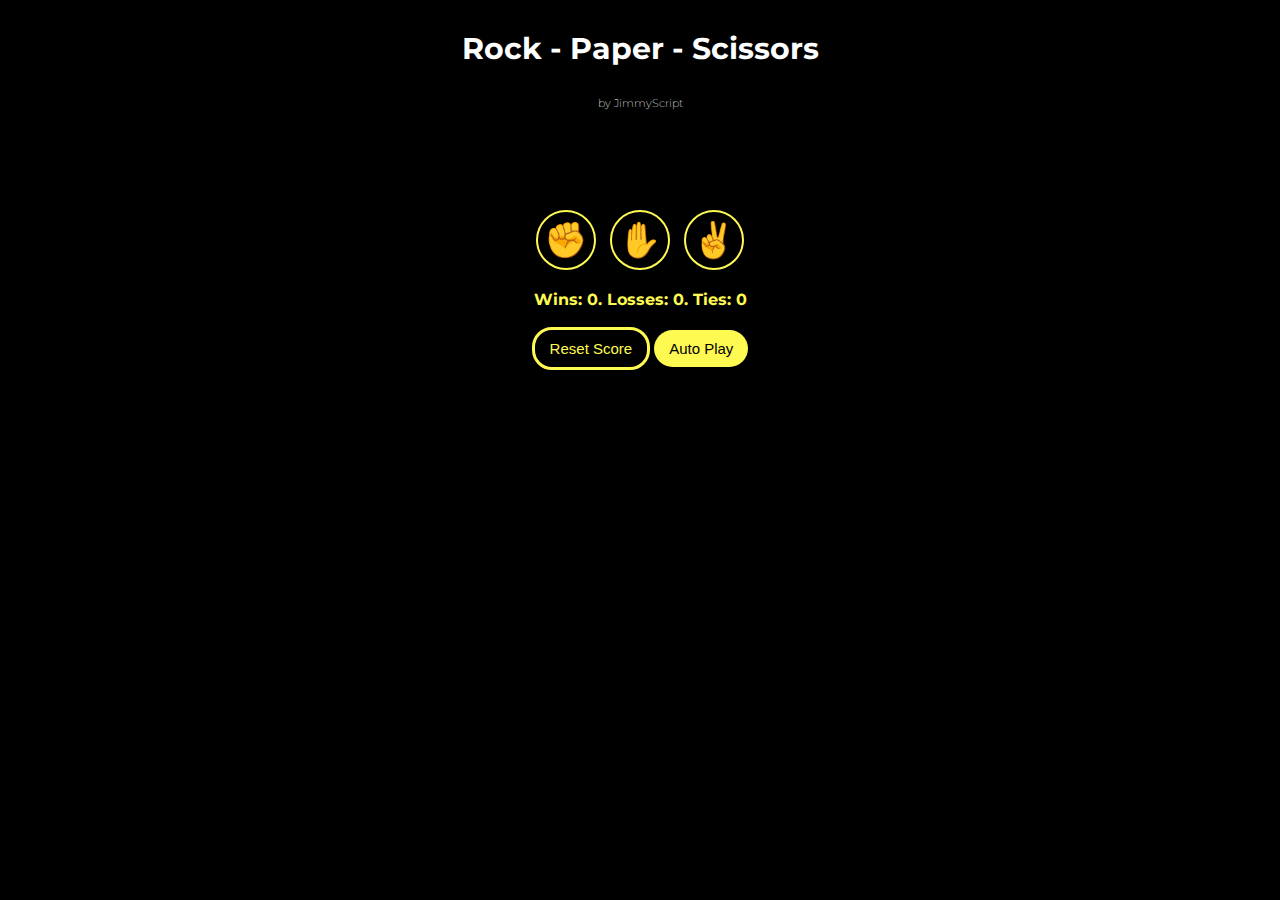
<file: index.html>
<!DOCTYPE html>
<html>

<head>
  <meta charset="UTF-8">
  <meta name="viewport" content="width=device-width, initial-scale=1">
  <link rel="stylesheet" href="12-rock-paper-scissors.css">
  <link rel="preconnect" href="https://fonts.googleapis.com">
  <link rel="preconnect" href="https://fonts.gstatic.com" crossorigin>
  <link href="https://fonts.googleapis.com/css2?family=Montserrat:wght@200;600&display=swap" rel="stylesheet">
  <title>Rock Paper Scissors Project Testing 1</title>
</head>

<body>
  <p class="title">Rock - Paper - Scissors
    <h6>by JimmyScript</h6>
  </p>
  <button class="js-rock-btn">✊</button>
  <button class="js-paper-btn">✋</button>
  <button class="js-scissors-btn">✌</button>
  <p class="js-result"></p>
  <p class="js-moves"></p>
  <p class="js-score"></p>

  <p class="js-show-reset-confirmation"></p>
  <button class="js-reset">Reset Score</button>
  <button class="auto-play">Auto Play</button>
  <script src="12-rock-paper-scissors.js"></script>
</body>

</html>
</file>
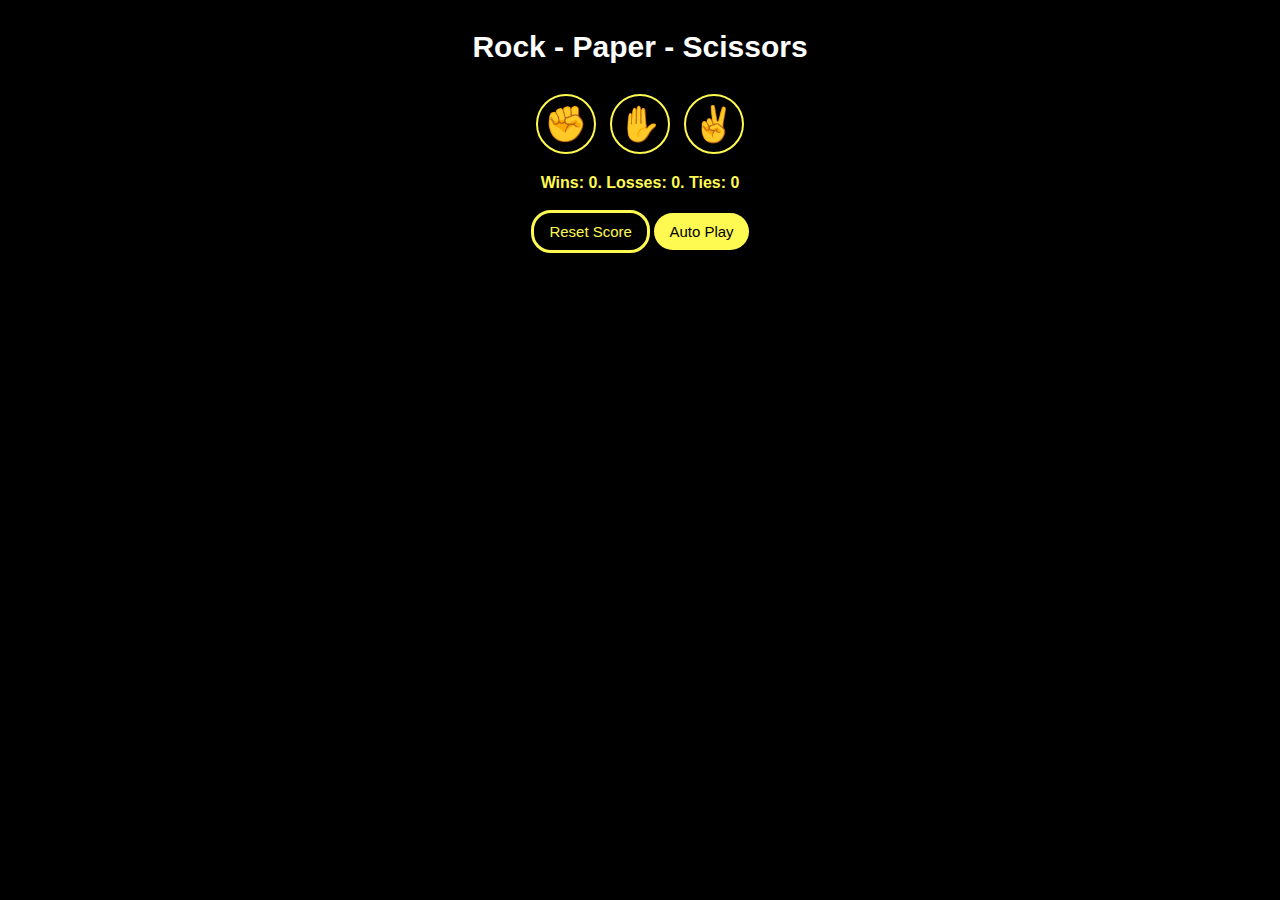
<file: 12-rock-paper-scissors.html>
<!DOCTYPE html>
<html>

<head>
  <meta charset="UTF-8">
  <meta name="viewport" content="width=device-width, initial-scale=1">
  <link rel="stylesheet" href="12-rock-paper-scissors.css">
  <title></title>
</head>

<body>
  <p class="title">Rock - Paper - Scissors</p>
  <button class="js-rock-btn">✊</button>
  <button class="js-paper-btn">✋</button>
  <button class="js-scissors-btn">✌</button>
  <p class="js-result"></p>
  <p class="js-moves"></p>
  <p class="js-score"></p>
  
  <p class="js-show-reset-confirmation"></p>
  <button class="js-reset">Reset Score</button>
  <button class="auto-play">Auto Play</button>
  
  <script src="12-rock-paper-scissors.js"></script>
</body>

</html>
</file>
<file: 12-rock-paper-scissors.css>
body {
  font-family: Arial;
  background: black;
  text-align: center;
  font-family: 'Montserrat', sans-serif;
}

.js-rock-btn {
  width: 60px;
  height: 60px;
  border-radius: 50%;
  font-size: 35px;
  background: transparent;
  border-color: #FFFA52;
  border-style: solid;
  margin-right: 10px;
}

.js-paper-btn {
  width: 60px;
  height: 60px;
  border-radius: 50%;
  font-size: 35px;
  background: transparent;
  border-color: #FFFA52;
  border-style: solid;
  margin-right: 10px;
}

.js-scissors-btn {
  width: 60px;
  height: 60px;
  border-radius: 50%;
  font-size: 35px;
  background: transparent;
  border-color: #FFFA52;
  border-style: solid;
}

.js-moves {
  font-size: 18px;
  color: #f9f9f9;
}

.js-reset {
  border: solid #FFFA52;
  background: transparent;
  color: #FFFA52;
  font-size: 15px;
  padding: 10px 15px;
  border-radius: 20px;
  transition: 0.35s;
}

.js-reset:active {
  background: #FFFA52;
  color: black;
}

.js-result {
  font-size: 20px;
  font-weight: bold;
  color: #f9f9f9;
}

.js-score {
  font-size: 16px;
  font-weight: bold;
  color: #FFFA52;
}

.title {
  font-size: 30px;
  font-weight: bold;
  color: white;
}

.auto-play {
  background: #FFFA52;
  color: black;
  font-size: 15px;
  padding: 10px 15px;
  border-radius: 20px;
  border: none;
  transition: 0.35s;
}

.is-stopped {
  border: solid #FFFA52;
  background: transparent;
  color: #FFFA52;
  font-size: 15px;
  padding: 10px 15px;
  border-radius: 20px;
  transition: 0.35s;
}

.js-show-reset-confirmation {
  color: white;
  font-size: 18px;
  font-weight: bold;
}

.js-yes-btn,
.js-no-btn {
  background: #FFFA52;
  color: black;
  font-size: 15px;
  padding: 10px 15px;
  border-radius: 20px;
  border: none;
  align-items: center;
}

h6 {
  margin-top: 0px;
  color: #f9f9f9;
  font-weight: 200;
  margin-bottom: 100px;
}
</file>
